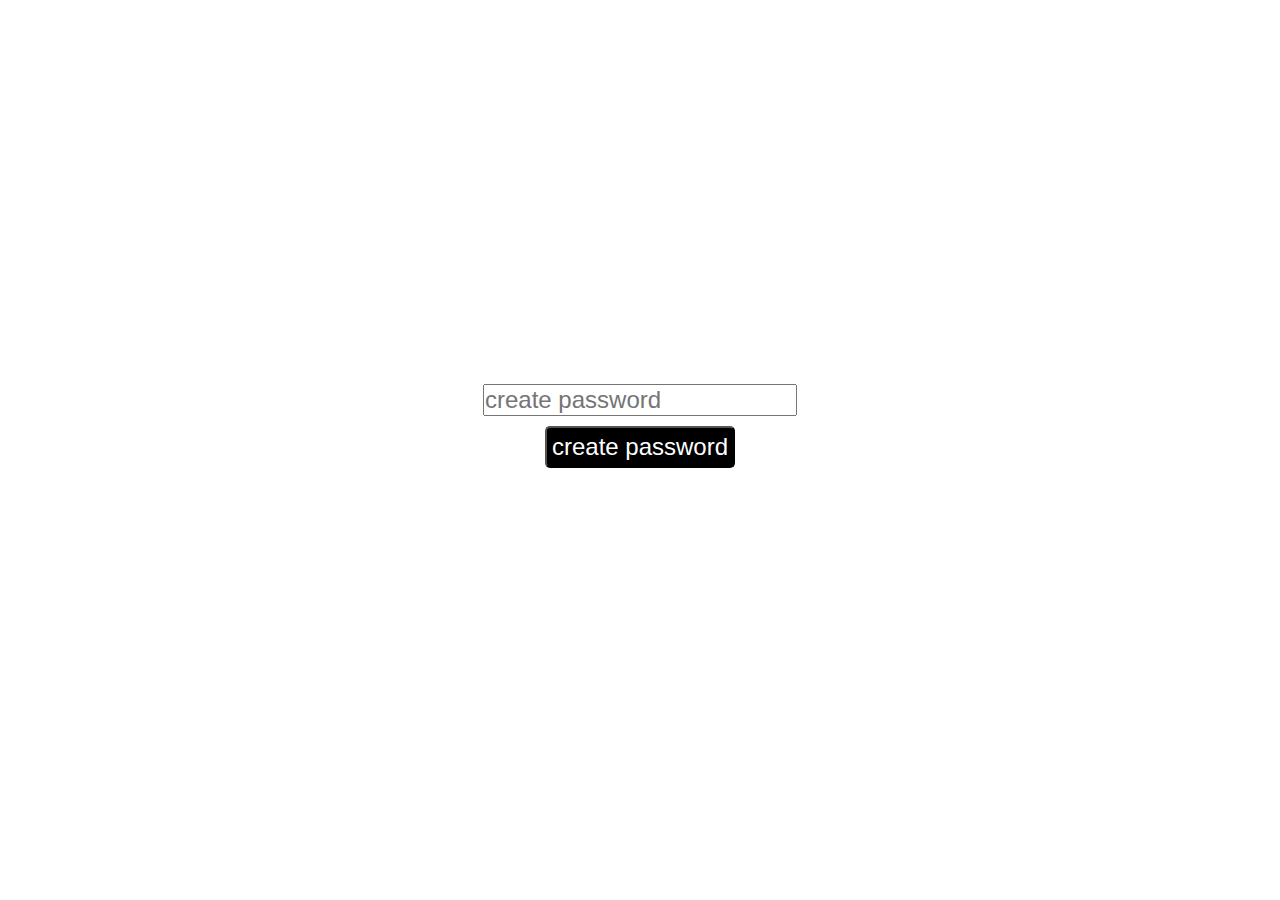
<file: password-generator/index.html>
<!DOCTYPE html>
<html lang="en">
  <head>
    <meta charset="UTF-8" />
    <meta name="viewport" content="width=device-width, initial-scale=1.0" />
    <title>Document</title>
    <link rel="stylesheet" href="style.css" />
  </head>

  <body>
    <div class="container">
      <input type="text" id="password" placeholder="create password" />
      <button onclick="generatePassword()">create password</button>
    </div>
    <script src="app.js"></script>
  </body>
</html>
</file>
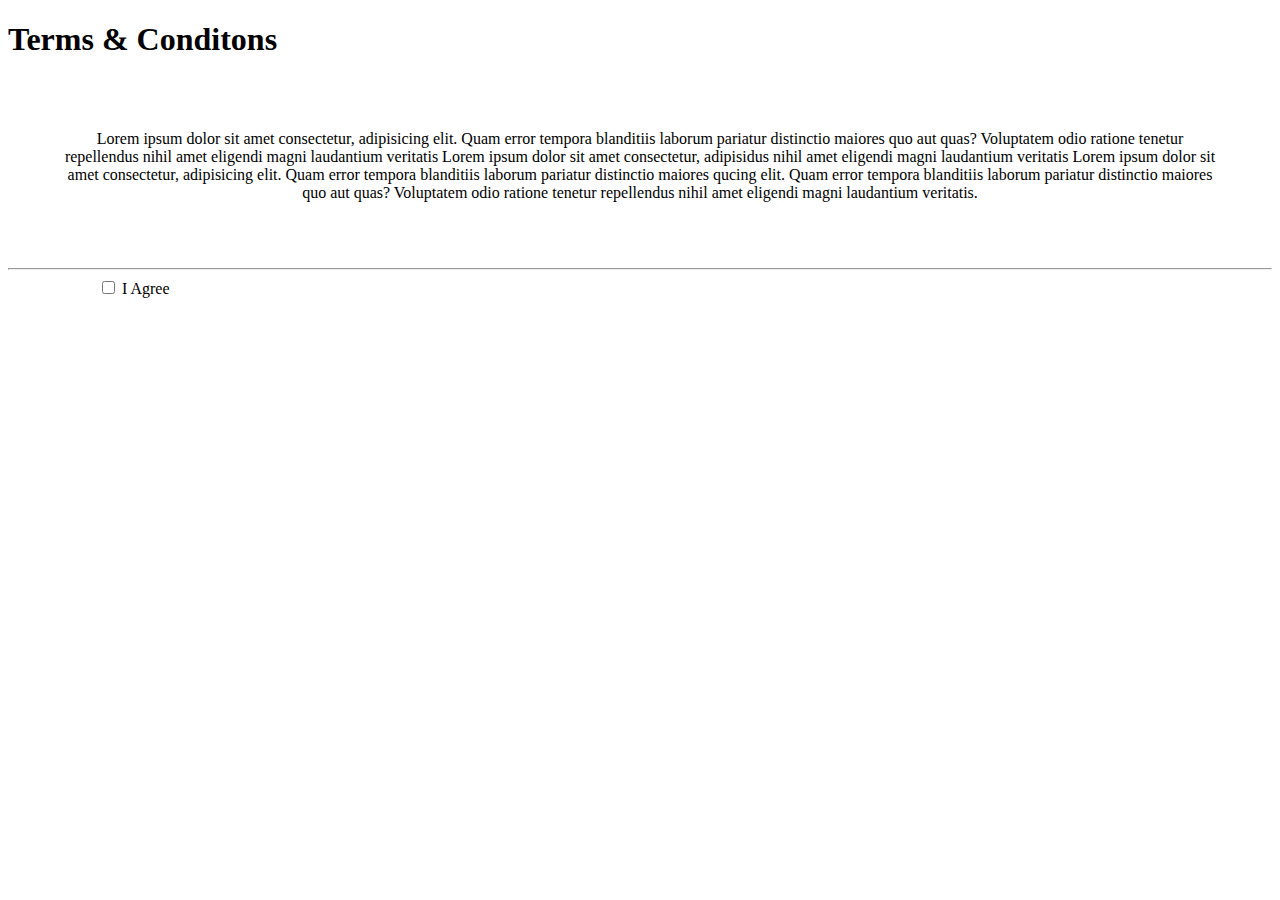
<file: terms&condation/index.html>
<!DOCTYPE html>
<html lang="en">
<head>
          <meta charset="UTF-8">
          <meta name="viewport" content="width=device-width, initial-scale=1.0">
          <title>Document</title>
          <!-- boostrap  -->
          <link href="https://cdn.jsdelivr.net/npm/bootstrap@5.0.0-beta1/dist/css/bootstrap.min.css" rel="stylesheet" integrity="sha384-giJF6kkoqNQ00vy+HMDP7azOuL0xtbfIcaT9wjKHr8RbDVddVHyTfAAsrekwKmP1" crossorigin="anonymous">
</head>
<style>
          .container p{
                    padding: 50px;
                    text-align: center;

          }
          .proceed {
                    padding:0px 90px 0px 90px;
                   justify-content: space-between;
                
                    display: flex;
                   /* margin: auto; */
                    
          }
          #btn{
                    display: none;
          }
</style>
<body>
          <div class="container">
                    <h1 class="text-center">Terms & Conditons</h1>
                    <p>Lorem ipsum dolor sit amet consectetur, adipisicing elit. Quam error tempora blanditiis laborum pariatur distinctio maiores quo aut quas? Voluptatem odio ratione tenetur repellendus nihil amet eligendi magni laudantium veritatis
                    Lorem ipsum dolor sit amet consectetur, adipisidus nihil amet eligendi magni laudantium veritatis
                    Lorem ipsum dolor sit amet consectetur, adipisicing elit. Quam error tempora blanditiis laborum pariatur distinctio maiores qucing elit. Quam error tempora blanditiis laborum pariatur distinctio maiores quo aut quas? Voluptatem odio ratione tenetur repellendus nihil amet eligendi magni laudantium veritatis.</p>
                              <hr>
                    <div class="proceed">
                              <div><input type="checkbox" id="checkbox" > <span>I Agree</span></div>
                              <button type="button" id="btn" class="btn btn-dark">Proceed</button>
                    </div>
          </div>

          <script>
                    const checkbox = document.getElementById('checkbox');
                    const btn = document.getElementById('btn');


                    checkbox.addEventListener('click', () =>{
                              if(checkbox.checked) btn.style.display ='block';
                              else btn.style.display ='none';
                    });
          </script>













          <script src="https://cdn.jsdelivr.net/npm/bootstrap@5.0.0-beta1/dist/js/bootstrap.bundle.min.js" integrity="sha384-ygbV9kiqUc6oa4msXn9868pTtWMgiQaeYH7/t7LECLbyPA2x65Kgf80OJFdroafW" crossorigin="anonymous"></script>
          <script src="https://cdn.jsdelivr.net/npm/@popperjs/core@2.5.4/dist/umd/popper.min.js" integrity="sha384-q2kxQ16AaE6UbzuKqyBE9/u/KzioAlnx2maXQHiDX9d4/zp8Ok3f+M7DPm+Ib6IU" crossorigin="anonymous"></script>
<script src="https://cdn.jsdelivr.net/npm/bootstrap@5.0.0-beta1/dist/js/bootstrap.min.js" integrity="sha384-pQQkAEnwaBkjpqZ8RU1fF1AKtTcHJwFl3pblpTlHXybJjHpMYo79HY3hIi4NKxyj" crossorigin="anonymous"></script>
</body>
</html>
</file>
<file: password-generator/style.css>
* {
  margin: 0;
  padding: 0;
  box-sizing: border-box;
}
body {
  justify-content: center;
  display: flex;
  align-items: center;
}
.container {
  margin: 30% auto;
}
input {
  font-size: 1.5rem;
}

button {
  background-color: black;
  color: #fff;
  border-radius: 5px;
  display: flex;
  margin: 10px auto;
  font-size: 1.5rem;
  cursor: pointer;
  padding: 5px;
}
</file>
